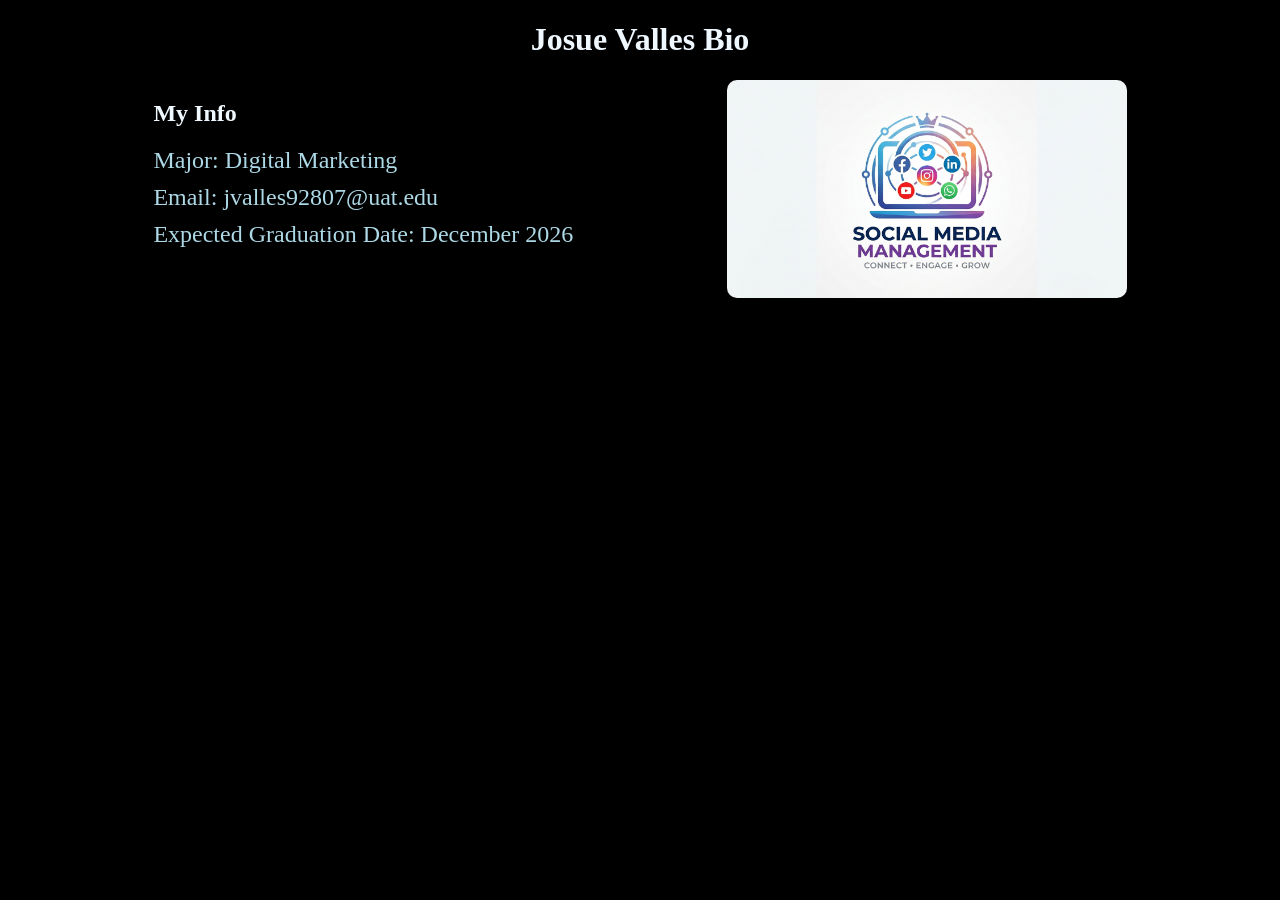
<file: index.html>
<!DOCTYPE html>
<html lang="en">
<head>
    <meta charset="UTF-8">
    <meta name="viewport" content="width=device-width, initial-scale=1.0">
    <title>Josue Valles Bio</title>

  <link rel="stylesheet" href="main_CSS.css">
</head>
<body>
    <header>
        <h1>Josue Valles Bio</h1>
    </header>

    <main>
        <section>
            <h2> My Info</h2>
            <div id="divMajor"></div>
            <div id="divEmail"></div>
            <div id="divGradDate"></div>
        </section>
        <section>
            <img src="images/digital marketing.png" alt="digital marketing logo" class="img-logo">
        </section>
    </main>

    <!-- include a reference to the external JavaScript file -->
   <script src="script.js"></script>
  
   <!-- this script section will let us call the code to add the text to our page -->
    <script>      
        // call the function
        loadInfo();
    </script>
</body>
</html>
</file>
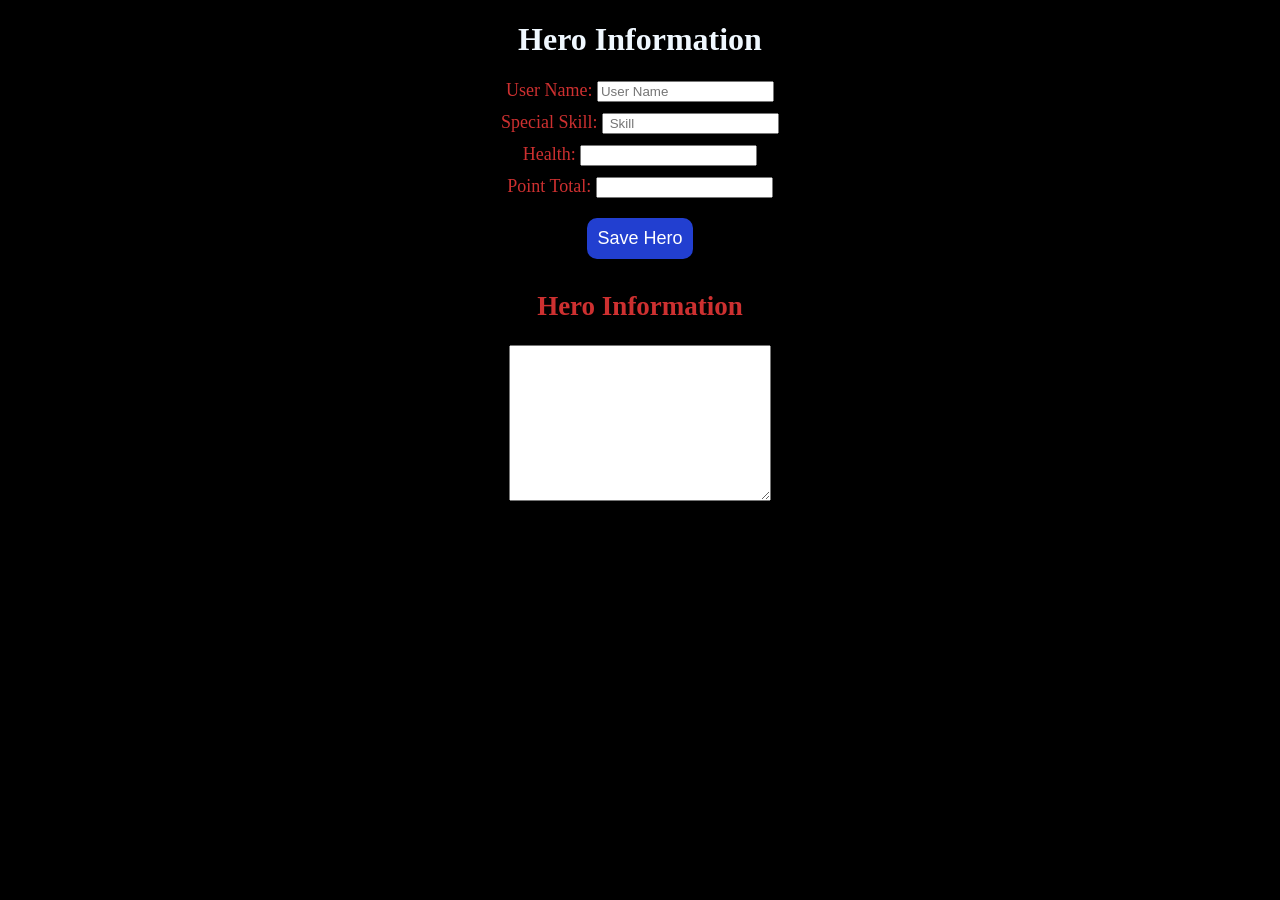
<file: hero_info.html>
<!DOCTYPE html>
<html lang="en">
<head>
    <meta charset="UTF-8">
    <meta name="viewport" content="width=device-width, initial-scale=1.0">
    <title>Hero Information</title>
    <link href="main_CSS.css" rel="stylesheet">
    <link href="hero.css" rel="stylesheet">
    <script src="hero.js" defer></script>
</head>
<body>
    <!-- Header for the hero information page -->
   <header>
    <!-- page title -->
       <h1>Hero Information</h1>
   </header> 

   <!-- core content of the page can go in a main tag -->
<main>
    <div>
    <!-- we will get the inputs for the hero's info  -->
    <form name="frmHero" id="frmHero">
            <!-- add a div so that the related label and inputs are grouped -->
            <div>
                <label for="txtUserName">User Name:</label> 
                <input type="text" id="txtUserName" name="txtUserName" placeholder="User Name">
            </div>
            <div>
                <label for="txtSkill">Special Skill:</label> 
                <input type="text" id="txtSkill" name="txtSkill" placeholder=" Skill">
            </div>
            <div>
                <label for="numHealth">Health:</label> 
                <input type="number" id="numHealth" name="numHealth">
            </div>
            <div>
                <label for="numPoints">Point Total:</label> 
                <input type="number" id="numPoints" name="numPoints">
            </div>

            <!-- add the type of button so the fom does not try to save -->      
            <button type="button" onclick="saveInfo()">Save Hero</button>
        </form>
        </div>
        <div>
            <h2>Hero Information</h2>
            <div></div>
            <textarea id="txtHero" readonly rows="10" cols="30"></textarea>
        </div>
     </main>
     
     
</body
</html>
</file>
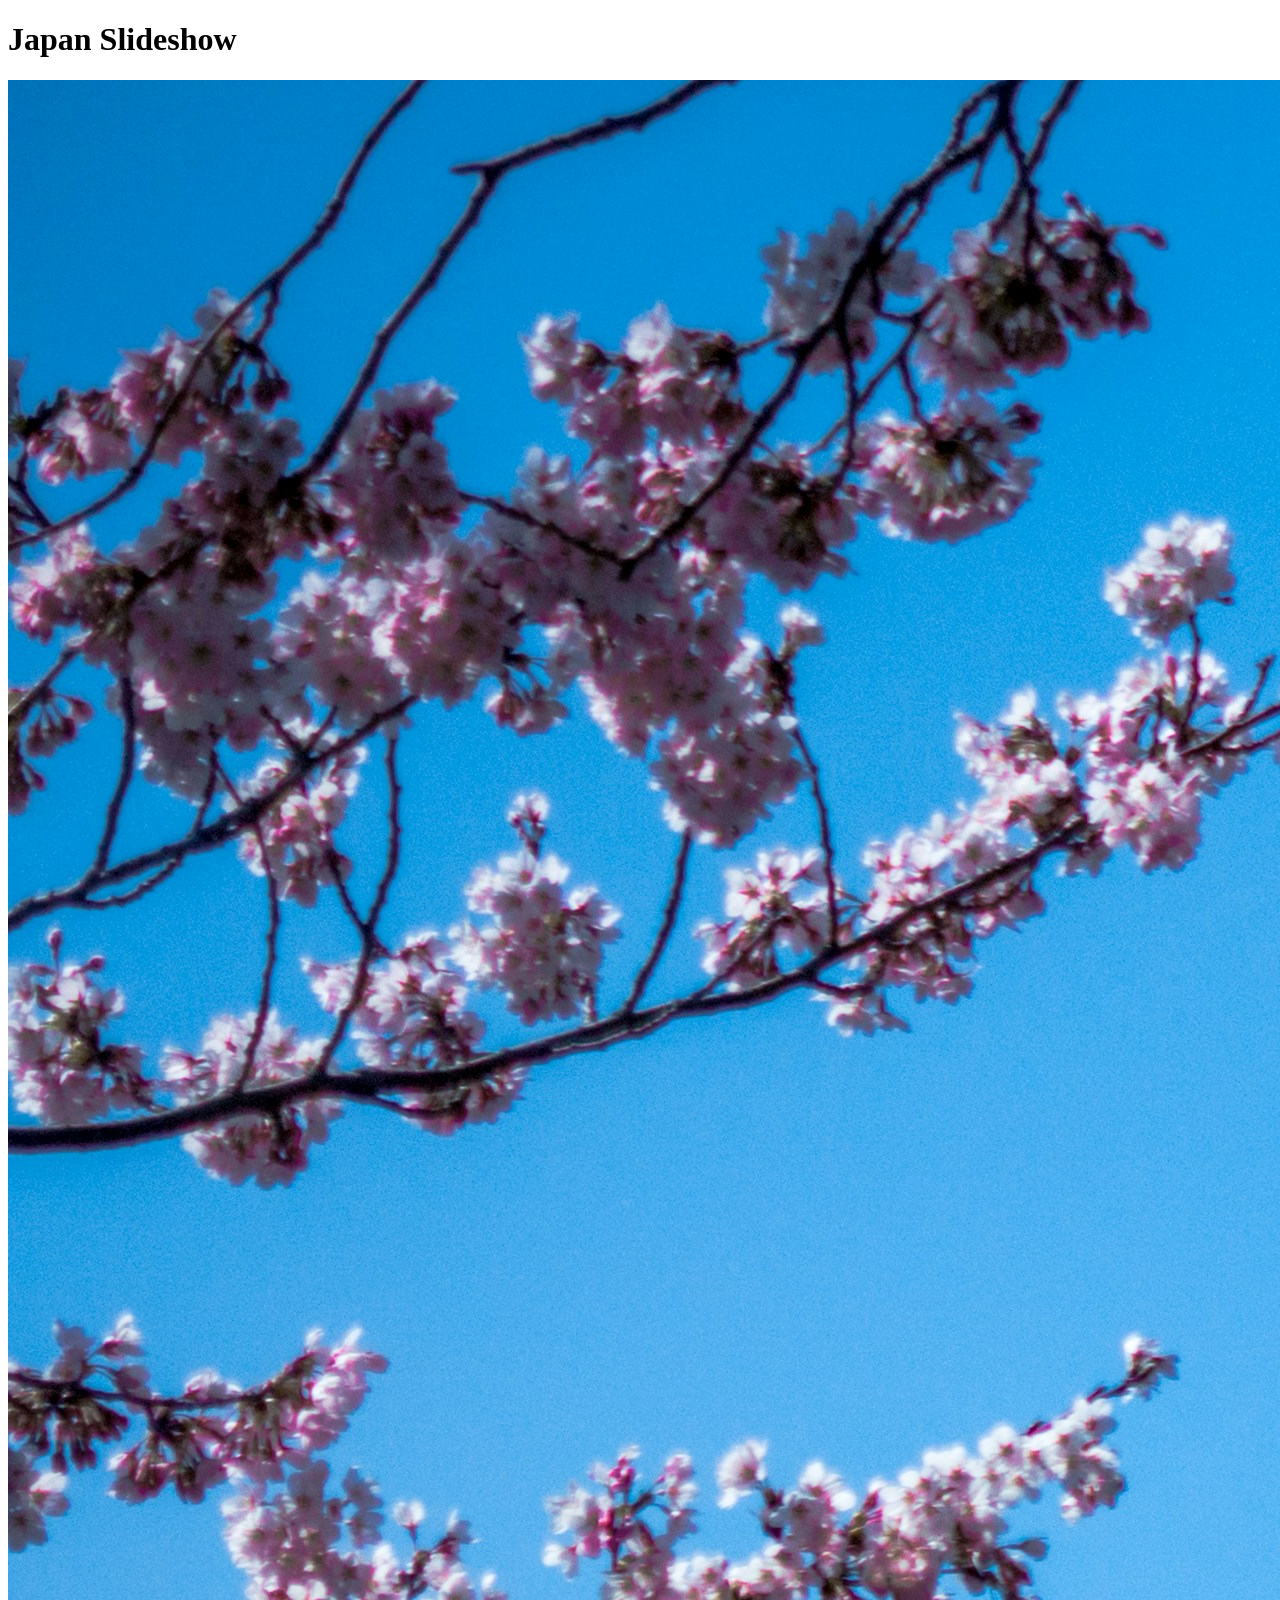
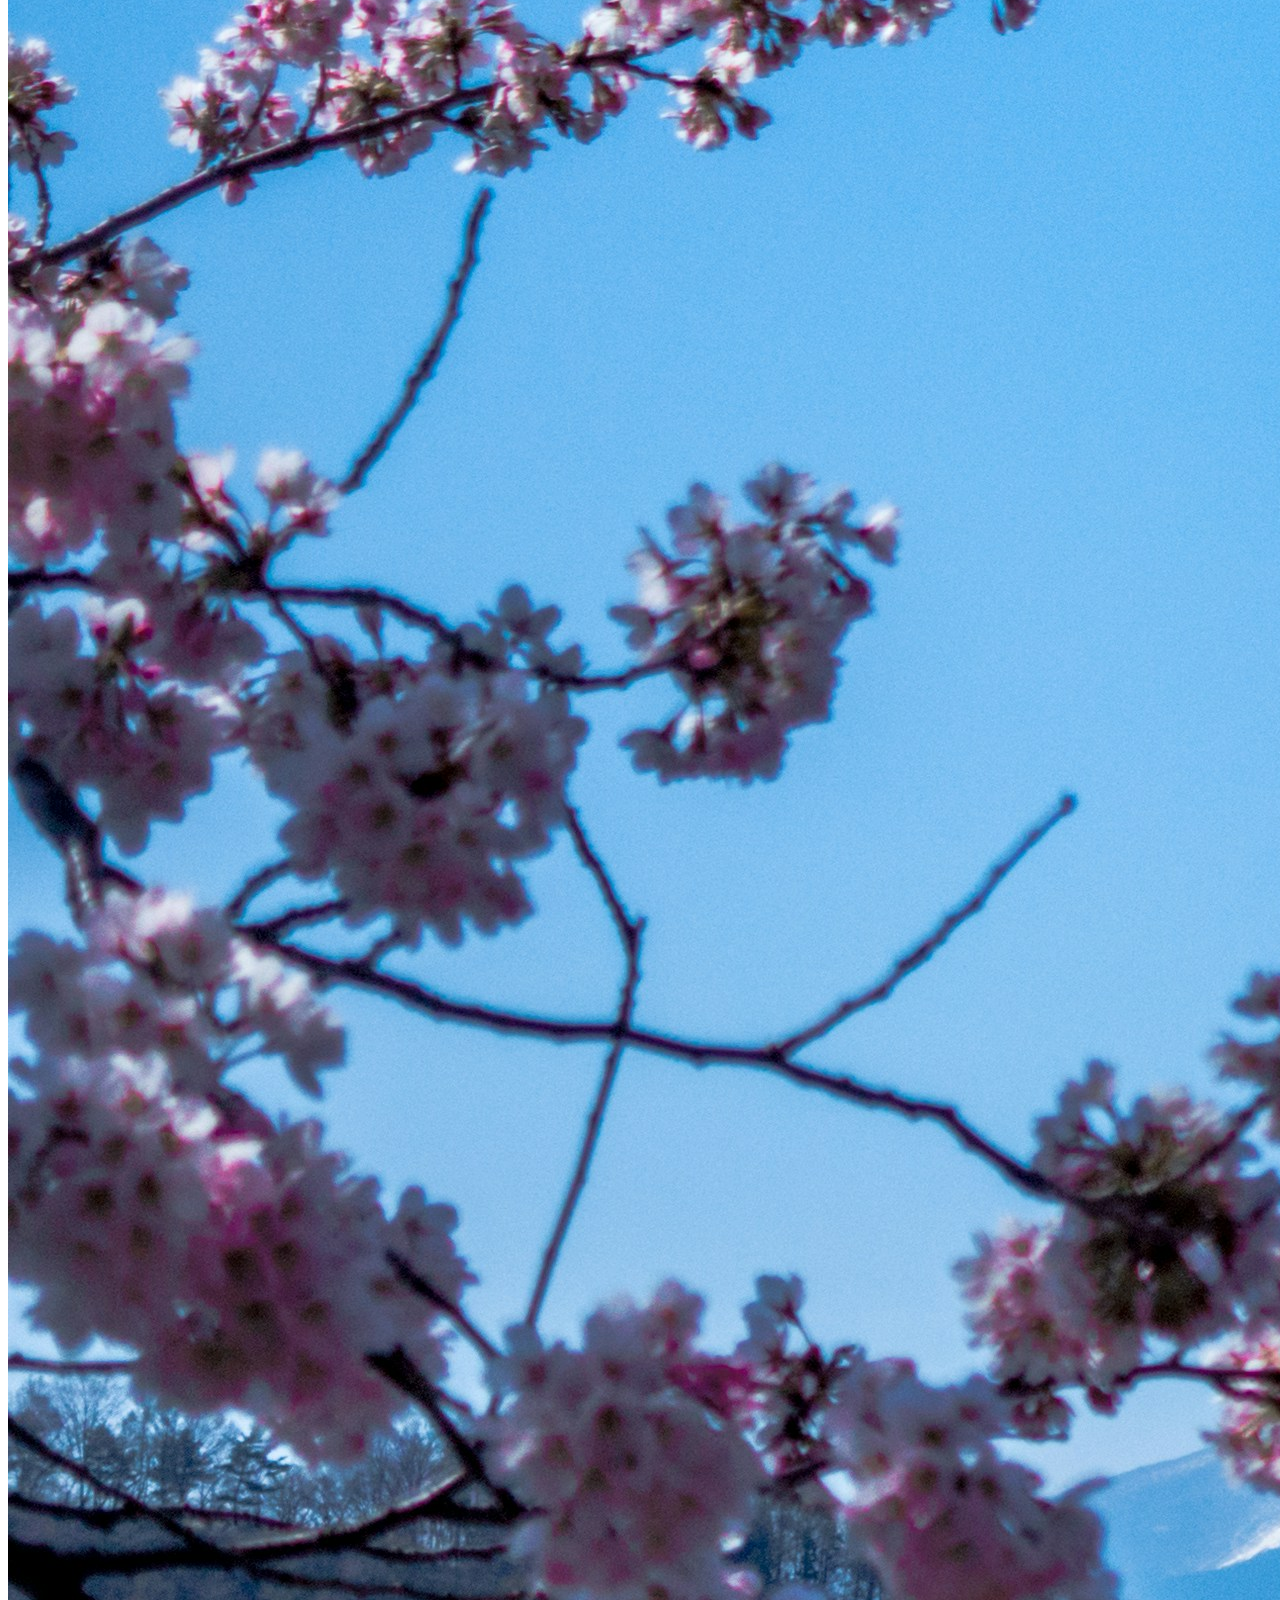
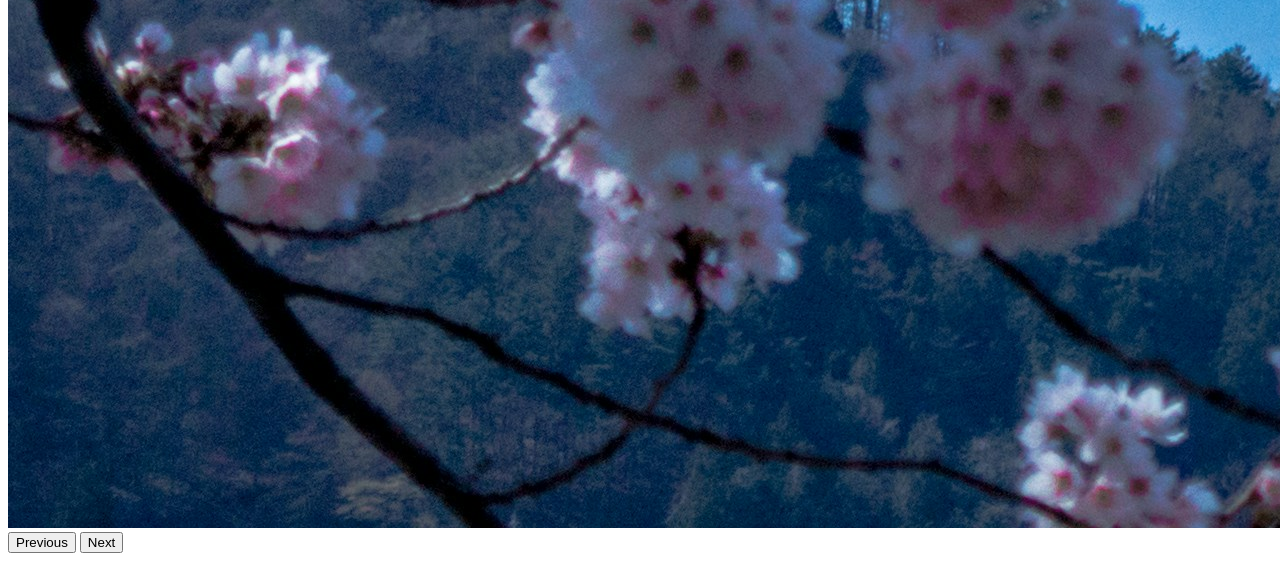
<file: JapanSlideshow.html>
<!DOCTYPE html>
<html lang="en">
<head>
    <meta charset="UTF-8">
    <meta name="viewport" content="width=device-width, initial-scale=1.0">
    <title>Japan Slideshow</title>

   <link rel="sytlesheet" href="JapanSlideshow.css">
</head>
<body>
    <header>
        <h1>Japan Slideshow</h1>
    </header>
    <main>
        <div id="divSlideshow">
            <img id="imgSlide" src="" alt="Japan">
        </div>
        <div>
            <button onclick="prevSlide()">Previous</button>
            <button onclick="nextSlide()">Next</button>
        </div>
    </main>

    <script src="JapanSlideshow.js"></script>

     <script>
        // load an image when the page first loads
        showSlide(currImage);
     </script>
</body>
</html>
</file>
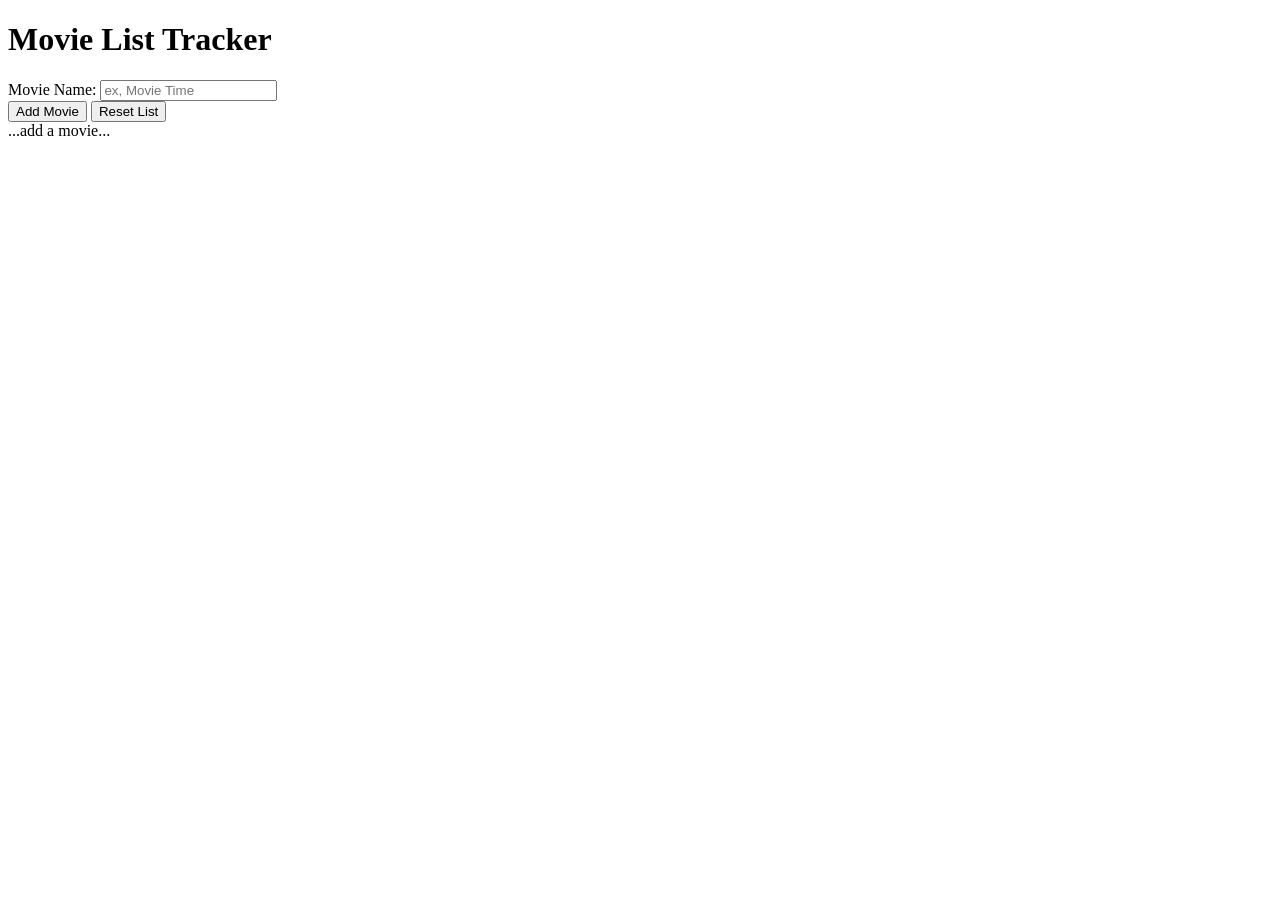
<file: Movies.html>
<!DOCTYPE html>
<html lang="en">
<head>
    <meta charset="UTF-8">
    <meta name="viewport" content="width=device-width, initial-scale=1.0">
    <title>Movie List Tracker</title>

    <link rel="sytlesheet" href="main_CSS.css">
    <link rel="sytlesheet" href="movie.css">

    <style>
       

    </style>
</head>
<body>
    <header>
        <h1>Movie List Tracker</h1>
    </header>
    <main>
        <!-- we don't want this form to submit at this time: onsubmit="return false" -->
        <form>
            <div>
                <label for="txtMovie">Movie Name: </label>
                <input type="text" id="txtMovie" name="txtMovie" placeholder="ex, Movie Time">
            </div>

            <!-- we can also type="button" to prevent the brower from assuming these are submit buttons and not just regular old plain buttons -->
            <button type="button" onclick="addMovie()">Add Movie</button>
            <button type="button" onclick="resetMovieList()">Reset List</button>

            <div id="divMovies">
                ...add a movie...
            </div>
        </form>
    </main>
    <!-- <include the movie code -->
    <script src="Movies.js">
     
    </script>
</body>
</html>
</file>
<file: main_CSS.css>
body{
            background-color: black;
            color: aliceblue;
            margin: 0;
            padding: 0;
            font-family: Georgia, 'Times New Roman', Times, serif;
        }

        header{
            text-align: center;
        }

        main{
            display: flex;
            justify-content: space-evenly;
        }

        div{
            color: lightblue;
            font-size: x-large;
            margin-bottom: 10px;
        }

        .img-logo{
            width: 400px;
            border-radius: 10px;
            max-width: 100%;
        }

         button{
            background-color: blue;
            color: white;
            padding: 10px;
            border-radius: 10px;
            border: none;
            margin: 10px;
            font-size: large;
         }

         button:hover{
            color: aqua;
            background-color: rgb(181, 41, 41);
         }
        @media(max-width: 768px ){
            main{
                flex-direction: column;
                align-items: center;
            }

           

        }
</file>
<file: hero.css>
h1{
            rgb(205, 48, 48)
        } 
        
        main{
            display: block;
            margin: 0;
            text-align: center;
        }
        div{
            color:rgb(205, 48, 48);
            font-size: large;
        
        }

        button{
            background-color: rgb(34, 63, 208);
        }
</file>
<file: JapanSlideshow.css>
body{
            background-color: rgb(7, 18, 28);
        }

        header{
            text-align: center;
        }

        main{
            align-items: center; 
            text-align: center;
        } 

        #divSlideshow{
            align-items: center;
            max-width: 1000px;
            margin: 0 auto
        }

        #divSlideshow img{
           width: 100%; 
           height: auto;
           border-radius: 15px;
        }

        button{
            background-color: blue;
            color: aliceblue;
            padding: 8px;
            border: none;
            font-size: large;
            border-radius: 8px;
            margin: 10px;
        }
</file>
<file: movie.css>
#divMovies{
            margin: 20px;
            padding: 10px;
            border: 3px solid rgb(222, 73, 73)
        }
</file>
